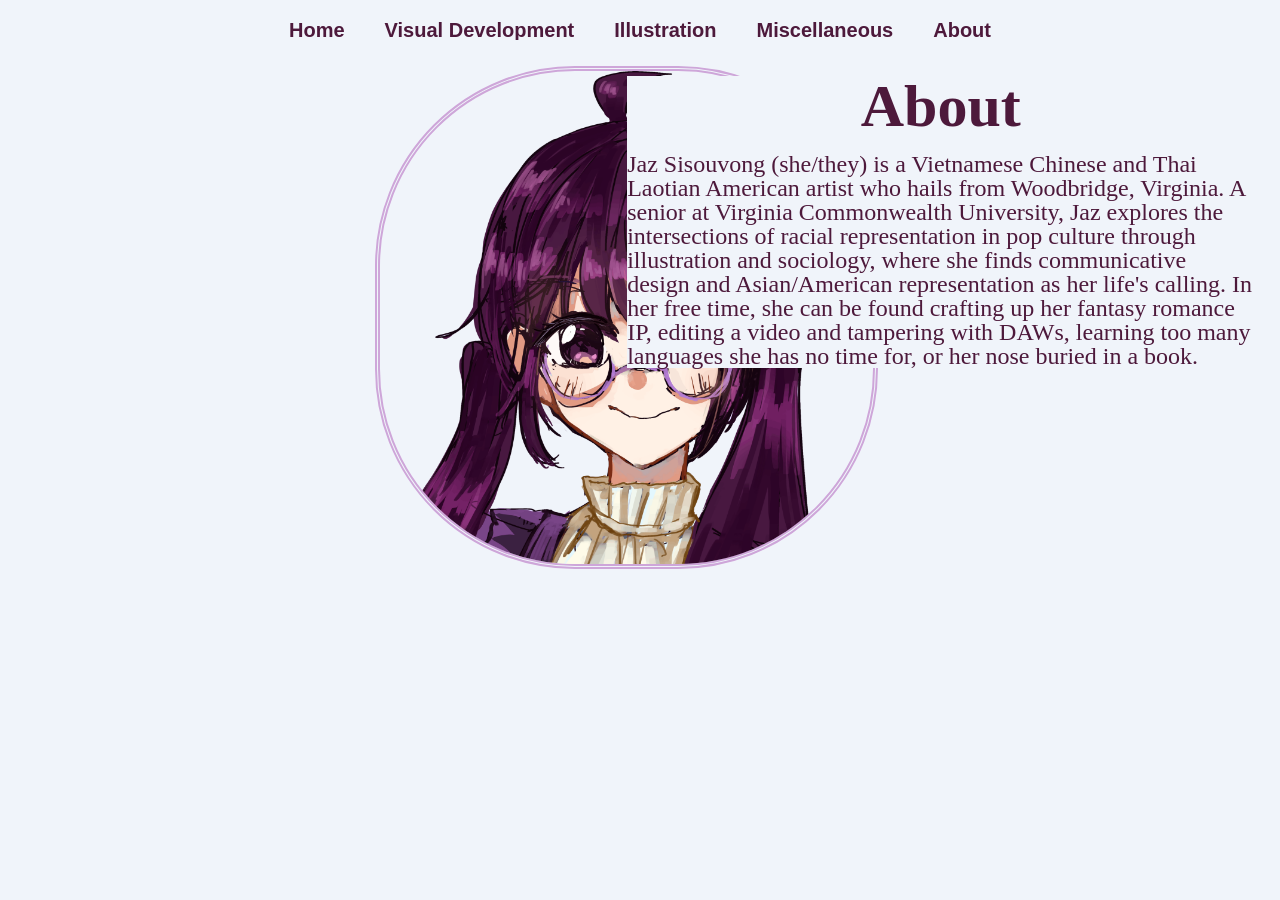
<file: about.html>
<!doctype html>
<html>
<head>
<meta charset="utf-8">
<title>About — Jaz Sisouvong</title>
<link href="css/branding.css" rel="stylesheet" type="text/css">
<link rel="icon" href="attrib/site_elements/favicon.png" type="image/png" sizes="16x16">
</head>
	
<body>
    <div class="container">
  <nav>
    <ul class="nav">
      <li class="item"><a href="index.html">Home</a></li>
    <div class="dropdown">
      <li class="item"><a href="visdev.html">Visual Development</a></li> 
    <div class="dropdown-content">
      <a href="tsc">The Solestian Chronicles</a>
    </div>
    </div>
      <li class="item"><a href="illust.html">Illustration</a></li>
    <div class="dropdown">
      <li class="item"><a href="misc.html">Miscellaneous</a></li> 
    <div class="dropdown-content">
      <a href="gd">Graphic Design</a>
      <a href="https://jazjustdraws.github.io/art116-sisouvong/">Web Design</a>
    </div>
    </div>
      <li class="item"><a href="about.html">About</a></li>
    </ul>
  </nav>
</div>

<br>
  <div class="column">
<div class="gif"><img src="attrib/site_elements/headshot.png" alt="Jaz Sisouvong headshot" width="493px" height="493px" style="float: center;"></div>
  </div>
  <div class="column">
<center><h1>About</h1></center>
<br>
    <p style="font-size: 24px;">Jaz Sisouvong (she/they) is a Vietnamese Chinese and Thai Laotian American artist who hails from Woodbridge, Virginia. A senior at Virginia Commonwealth University, Jaz explores the intersections of racial representation in pop culture through illustration and sociology, where she finds communicative design and Asian/American representation as her life's calling. In her free time, she can be found crafting up her fantasy romance IP, editing a video and tampering with DAWs, learning too many languages she has no time for, or her nose buried in a book.</p>
  </div>
</body>
</html>
</file>
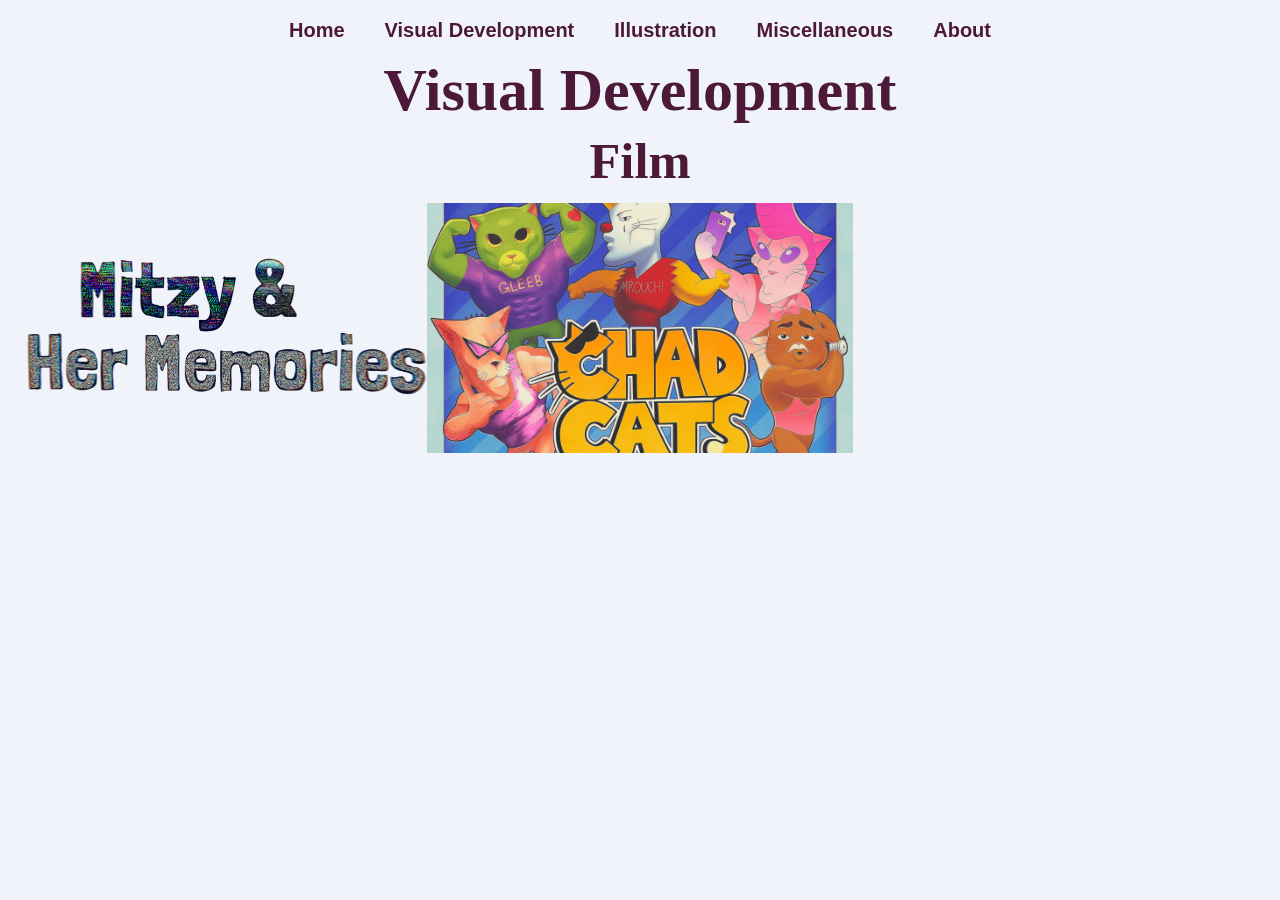
<file: visdev.html>
<!doctype html>
<html>
<head>
<meta charset="utf-8">
<title> Visual Development </title>
<link href="css/branding.css" rel="stylesheet" type="text/css">
<link rel="icon" href="attrib/site_elements/favicon.png" type="image/png" sizes="16x16">
</head>
	    <style>
        .grid {
            display: grid;
            grid-template-columns: repeat(3, minmax(0, 1fr));
        }

        .grid-item {
            width: 100%;
            height: 200px;
            object-fit: cover;
            display: block;
            filter: blur(0px);
        }

        .grid-item:hover {
            transform: scale(1.1);
            transition: transform 0.3s ease;
            filter: blur(5px);
        }

        .tile {
            position: relative;
            height: 250px;
            overflow: hidden;
            cursor: pointer;
        }

        .tile img {
            width: 100%;
            height: 100%;
            object-fit: cover;
            display: block;
            filter: blur(0px);
        }

        .overlay {
            position: absolute;
            inset: 0;
            display: flex;
            justify-content: center;
            align-items: center;
            color: white;
            font-family: 'Fredoka', sans-serif;
            font-size: 24px;
            font-weight: bold;
            background: rgba(0, 0, 0, 0.3);
            opacity: 0;
            transition: opacity 0.3s ease;
        }

        .tile:hover img {
            filter: blur(5px);
        }

        .tile:hover .overlay {
            opacity: 1;
        }
    </style>
<body>
    <div class="container">
  <nav>
    <ul class="nav">
      <li class="item"><a href="index.html">Home</a></li>
    <div class="dropdown">
      <li class="item"><a href="visdev.html">Visual Development</a></li> 
    <div class="dropdown-content">
      <a href="tsc">The Solestian Chronicles</a>
    </div>
    </div>
      <li class="item"><a href="illust.html">Illustration</a></li>
    <div class="dropdown">
<li class="item"><a href="misc.html">Miscellaneous</a></li> 
    <div class="dropdown-content">
      <a href="gd">Graphic Design</a>
      <a href="https://jazjustdraws.github.io/art116-sisouvong/">Web Design</a>
    </div>
    </div>
      <li class="item"><a href="about.html">About</a></li>
    </ul>
  </nav>
</div>
<center><h1>Visual Development</h1></center>
	<br>
<center><h2>Film</h2></center>
	<br>
    <div class="grid">
        <div class="tile">
<a href="https://youtu.be/XsiyassHHeU"><img class="grid-item" src ="attrib/site_elements/Mitzy Title Card.png" /></a>
            <div class="overlay">Mitzy &#38; her Memories</div>
        </div>
        <div class="tile">
            <a href="https://chadcats.carrd.co/"><img class="grid-item" src="attrib/site_elements/Chad_Cats_Graphic.png"/></a>
            <div class="overlay">Everyone&#44; Calm Down&#33;</div>
        </div>
    </div>
	<br>
</body>
</html>
</file>
<file: css/branding.css>
@charset "utf-8";
/* CSS Document */

/* http://meyerweb.com/eric/tools/css/reset/ 
   v2.0 | 20110126
   License: none (public domain)
*/

html, body, div, span, applet, object, iframe,
h1, h2, h3, h4, h5, h6, p, blockquote, pre,
a, abbr, acronym, address, big, cite, code,
del, dfn, em, img, ins, kbd, q, s, samp,
small, strike, strong, sub, sup, tt, var,
b, u, i, center,
dl, dt, dd, ol, ul, li,
fieldset, form, label, legend,
table, caption, tbody, tfoot, thead, tr, th, td,
article, aside, canvas, details, embed, 
figure, figcaption, footer, header, hgroup, 
menu, nav, output, ruby, section, summary,
time, mark, audio, video {
	margin: 0;
	padding: 0;
	border: 0;
	font-size: 100%;
	font: inherit;
	vertical-align: baseline;
}
/* HTML5 display-role reset for older browsers */
article, aside, details, figcaption, figure, 
footer, header, hgroup, menu, nav, section {
	display: block;
}
body {
	line-height: 1;
}
ol, ul {
	list-style: none;
}
blockquote, q {
	quotes: none;
}
blockquote:before, blockquote:after,
q:before, q:after {
	content: '';
	content: none;
}
table {
	border-collapse: collapse;
	border-spacing: 0;
}

/*END CSS RESET*/

@font-face {
  font-family: "Fredoka", sans-serif;
  font-optical-sizing: auto;
  font-weight: <weight>;
  font-style: normal;
  font-variation-settings:
    "wdth" 100;
}


/*Universal CSS Start*/
*{
	background-color:#F0F4FA;
	font-family: Fredoka, sans-serif;
	color: #4D193B;
  font-weight: 400;
}


:root[data-theme="light"] {
  --text: #4d193b;
  --background: #f0f4fa;
  --primary: #e3aef3;
  --secondary: #cea6d9;
  --accent: #acd477;
}
:root[data-theme="dark"] {
  --text: #e6b2d4;
  --background: #05090f;
  --primary: #400c50;
  --secondary: #4e2659;
  --accent: #5f882b;
}


h1, h2, h3, h4, h5, p{
  font-family: 'Fredoka';
  font-weight: 700;
}

p {font-size: 100%;  font-weight: 400;} /* 16px */
h1 {font-size: 60px; /* 67.36px */}
h2 {font-size: 3.158rem; /* 50.56px */}
h3 {font-size: 2.369rem; /* 37.92px */}
h4 {font-size: 1.777rem; /* 28.48px */}
h5 {font-size: 1.333rem; /* 21.28px */}
small {font-size: 0.750rem; /* 12px */}

#footer {
color: #666666;
font-family: inherit;
font-weight: bold;
font-size: 15px;
}

/*Universal CSS End*/

/*Text CSS Start*/

/*Text CSS End*/


/*Navbar CSS Start*/
a {
 font-family: Fredoka, sans-serif;
  font-weight: bold;
	text-decoration: none;
  color: #4D193B;
  transition: 400ms cubic-bezier(0.7, -0.6, 0.3, 1.2) text-shadow,
    400ms cubic-bezier(0.7, -0.6, 0.3, 1.2) letter-spacing;
}

.container {
  min-height: 60px;
  display: flex;
  justify-content: center;
  align-items: center;
}

nav {
  float: left;
  color: #f2f2f2;
  text-align: center;
  padding: 14px 16px;
  text-decoration: none;
  font-size: 17px;

}

.nav {
  width: 100%;
  list-style: none;
  display: flex;
  justify-content: space-around;
  align-items: flex-start;
}

.item a {
  position: relative;
  user-select: none;
  font-size: 20px;
  cursor: pointer;
  margin: 0 20px;
}

.item a:before {
  content: "";
  position: absolute;
  bottom: -10px;
  left: 0px;
  width: 100%;
  height: 2px;
  background: #CEA6D9;
  box-shadow: 1px 1px 1px #ACD477;
  transform: scaleX(0);
  transition: 400ms cubic-bezier(0.7, -0.6, 0.3, 1.2) transform;}

.item a:hover {text-shadow: 1px 1px 1px #CEA6D9;}
.item a:hover:before {transform: scaleX(1);}

/*Navbar CSS End*/

/*Dropdown CSS Start*/
/* The dropdown container */
.dropdown {
  float: left;
  overflow: hidden;
}

/* Dropdown button */
.dropdown .dropbtn {
  font-size: 16px;
  border: none;
  outline: none;
  color: white;
  padding: 14px 15px;
  background-color: inherit;
  font-family: inherit; /* Important for vertical align on mobile phones */
  margin: 0; /* Important for vertical align on mobile phones */
}

/* Dropdown content (hidden by default) */
.dropdown-content {
  display: none;
  position: absolute;
  background-color: #f9f9f9;
  min-width: 160px;
  box-shadow: 0px 8px 16px 0px rgba(0,0,0,0.2);
  z-index: 1;
}

/* Links inside the dropdown */
.dropdown-content a {
  float: none;
  color: #CEA6D9;
  padding: 12px 16px;
  text-decoration: none;
  display: block;
  text-align: center;
}

/* Bg dropdown hover color */
.dropdown-content a:hover {
  background-color: #ddd;
  transform: scaleX(1);
}

/* Show the dropdown menu on hover */
.dropdown:hover .dropdown-content {
  display: block;
}




/*ABOUT PAGE CSS START*/
.column {
  float: left;
  width: 49%;
}

/* Clear floats after the columns */
.row:after {
  content: "";
  display: table;
  clear: both;
}

.gif img{
	border: 5px;
	border-color: #CEA6D9;
	border-style: double;
	border-radius: 200px;
margin: auto;
align-content: center;
margin-left: 375px;
margin-top: -10px;
}
/*ABOUT PAGE CSS END*/
</file>
